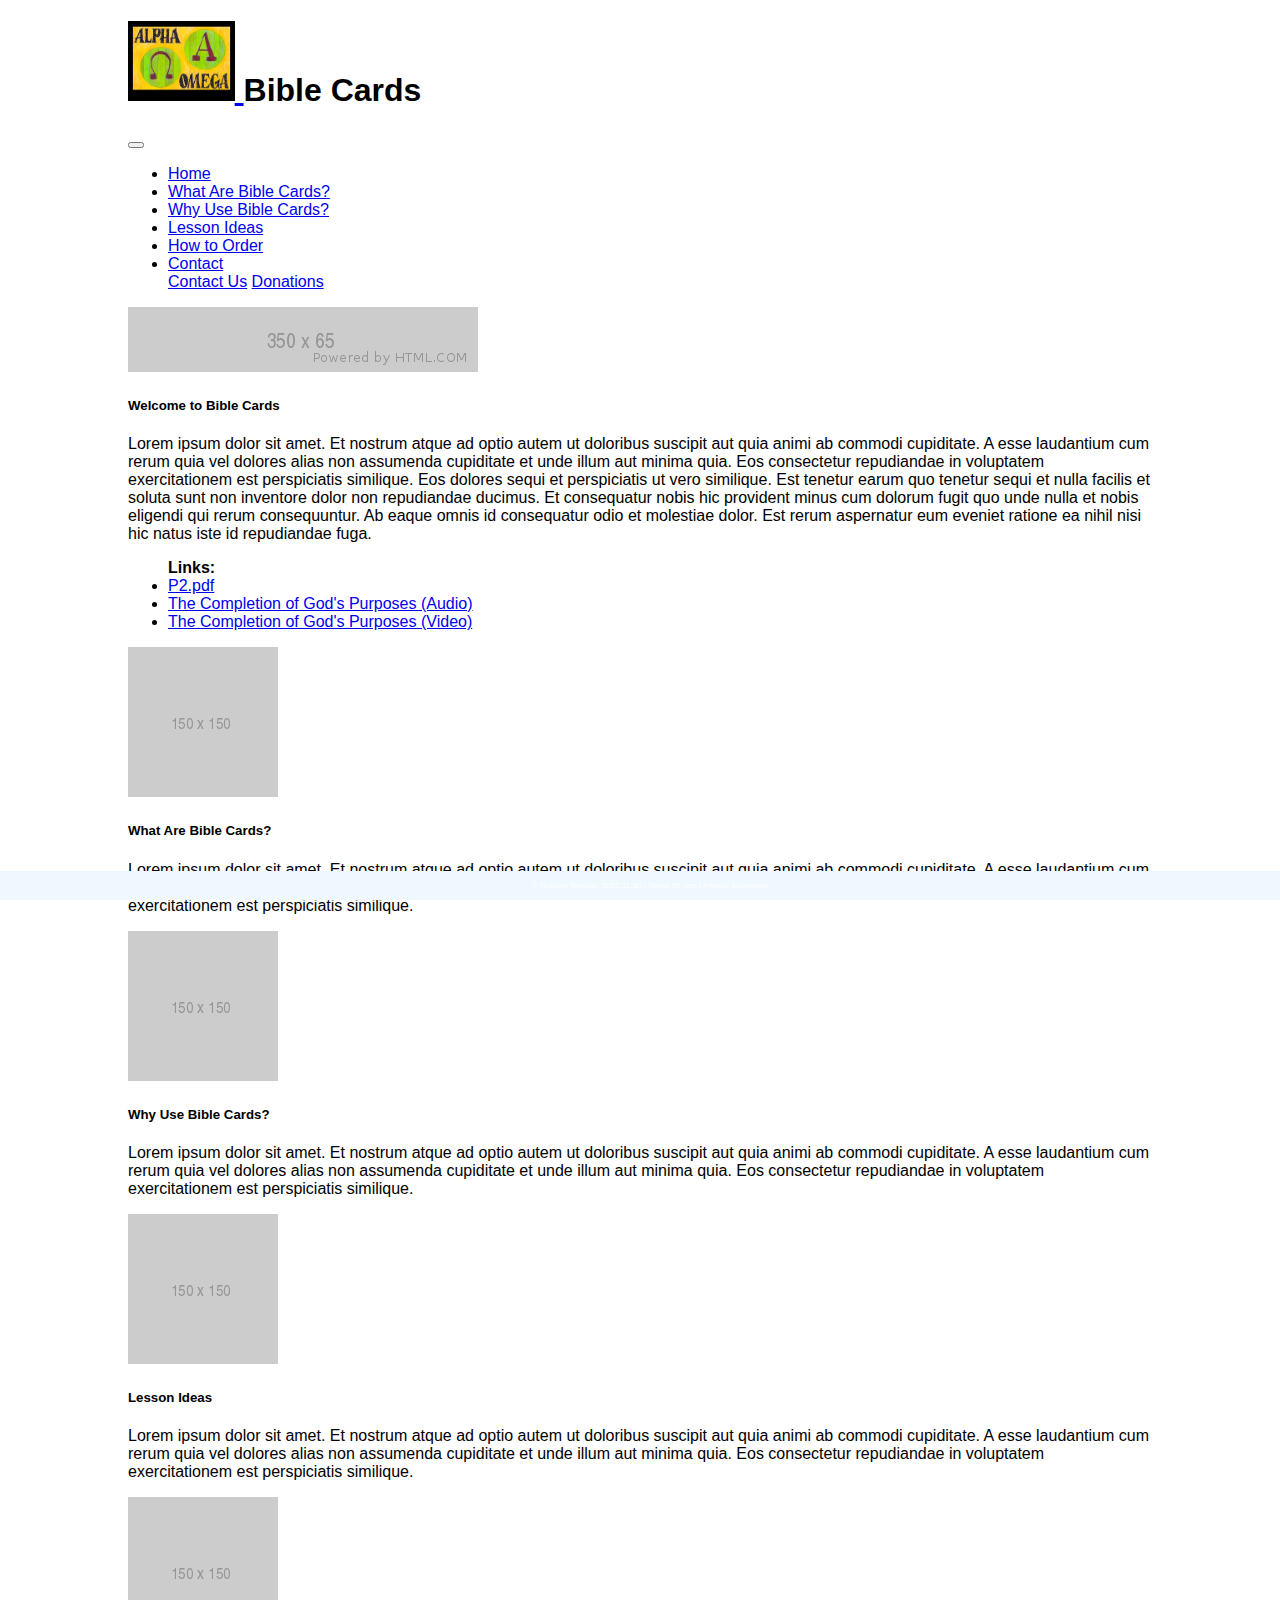
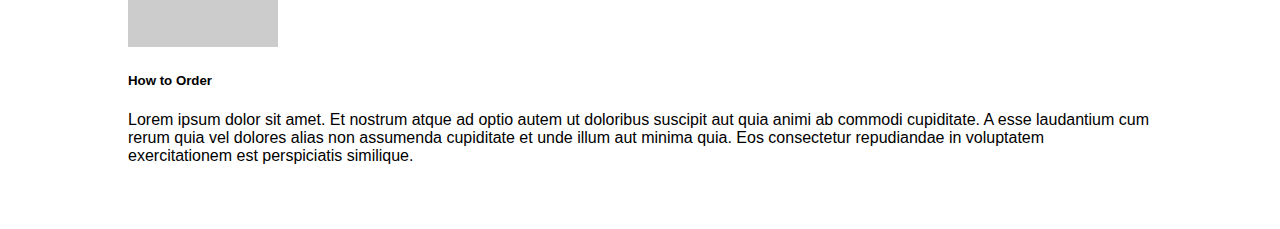
<file: index.html>
<!DOCTYPE html>
<html lang="en">
<!-- DEVELOPER: Rodney Newton, IS117-101 -- 93569, Fall 2021 -->
<head>
    <meta charset="UTF-8">
    <title>BibleCards - Home</title>
    <!-- CSS only -->
    <link href="https://cdn.jsdelivr.net/npm/bootstrap@5.0.2/dist/css/bootstrap.min.css"
          rel="stylesheet"
          integrity="sha384-EVSTQN3/azprG1Anm3QDgpJLIm9Nao0Yz1ztcQTwFspd3yD65VohhpuuCOmLASjC"
          crossorigin="anonymous">
    <link href="css/main.css" rel="stylesheet">

</head>
<body>
	<header>
<!--
		<h3>Celebrating our <em class="shadow">75<sup>th</sup></em> Year</h3>
-->
	</header>
<div class="container-fluid">
    <div class="row">
        <div class="row">
			<h1>
				<a href="index.html">
					<img src="images/01_FB_RG_Names_Jesus_1024.jpg" alt="Alpha and Omega" height="80">
				</a>
			Bible Cards
			<!-- <style="text-align:right">800.555.1212 -->
			</h1>
            <nav class="navbar navbar-expand-md
                    justify-content-start
                    bg-dark navbar-dark
                    col-12">

                <!-- Brand -->
                <!-- <a class="navbar-brand" href="index.html">Logo1</a> -->
                <!-- Responsive Button for the smaller menu -->
                <button class="navbar-toggler" type="button"
                        data-bs-toggle="collapse" data-bs-target="#collapsibleNavbar">
                    <span class="navbar-toggler-icon"></span>
                </button>
                <div class="collapse navbar-collapse" id="collapsibleNavbar">
                    <ul class="navbar-nav">
                        <!-- Links -->
                        <li class="nav-item">
                            <a class="nav-link" href="index.html">Home</a>
                        </li>
                        <li class="nav-item">
                            <a class="nav-link" href="whatarebiblecards.html">What Are Bible Cards?</a>
                        </li>
                        <li class="nav-item">
                            <a class="nav-link" href="whyusebiblecards.html">Why Use Bible Cards?</a>
                        </li>
                        <li class="nav-item">
                            <a class="nav-link" href="lessonideas.html">Lesson Ideas</a>
                        </li>
                        <li class="nav-item">
                            <a class="nav-link" href="howtoorder.html">How to Order</a>
                        </li>

                        <!-- Dropdown -->
                        <li class="nav-item dropdown">
                            <a class="nav-link dropdown-toggle" href="contact.html" id="navbardrop"
                               data-toggle="dropdown" role="button" data-bs-toggle="dropdown" aria-expanded="false">
                                Contact
                            </a>
                            <div class="dropdown-menu">
                                <a class="dropdown-item" href="contact.html">Contact Us</a>
                                <a class="dropdown-item" href="donations.html">Donations</a>
                            </div>
                        </li>
                    </ul>
                </div>
            </nav>
		<main>
<!-- 			<h2><b>Contact</b></h2>
			<p>Lorem ipsum dolor sit amet. Et nostrum atque ad optio autem ut doloribus suscipit aut quia animi ab commodi cupiditate. A esse laudantium cum rerum quia vel dolores alias non assumenda cupiditate et unde illum aut minima quia. Eos consectetur repudiandae in voluptatem exercitationem est perspiciatis similique.</p>
			<h3><b>Send Us a Prayer</b></h3>
 -->		</main>
        <div class="card">
			<img class="card-img-top" src="images/350x65.png" alt="Welcome">
			<div class="card-body">
				<h5 class="card-title"><b>Welcome to Bible Cards</b></h5>
				<p class="card-text">Lorem ipsum dolor sit amet. Et nostrum atque ad optio autem ut doloribus suscipit aut quia animi ab commodi cupiditate. A esse laudantium cum rerum quia vel dolores alias non assumenda cupiditate et unde illum aut minima quia. Eos consectetur repudiandae in voluptatem exercitationem est perspiciatis similique.

Eos dolores sequi et perspiciatis ut vero similique. Est tenetur earum quo tenetur sequi et nulla facilis et soluta sunt non inventore dolor non repudiandae ducimus.

Et consequatur nobis hic provident minus cum dolorum fugit quo unde nulla et nobis eligendi qui rerum consequuntur. Ab eaque omnis id consequatur odio et molestiae dolor. Est rerum aspernatur eum eveniet ratione ea nihil nisi hic natus iste id repudiandae fuga.</p>
				<ul>
				<b>Links:</b>
					<li><a href="P2.pdf">P2.pdf</a></li>
					<li><a href="the_completion_of_gods_purposes_audio_only.mp3">The Completion of God's Purposes (Audio)</a></li>
					<li><a href="https://www.ccmorrishills.org/messages?sapurl=LysyNGg2L2xiL21pLytmZnB0ZzRxP2F1dG9wbGF5PXRydWUmZW1iZWQ9dHJ1ZSZyZWNlbnRSb3V0ZT1hcHAud2ViLWFwcC5saWJyYXJ5Lmxpc3QmcmVjZW50Um91dGVTbHVnPSUyQmpocXl5a2Y=" target="_blank">The Completion of God's Purposes (Video)</a></li>
				</ul>
			</div>
        </div>
     <div class="card-group">
        <div class="card">
			<img class="card-img-top" src="images/150.png" alt="What Are Bible Cards">
			<div class="card-body">
				<h5 class="card-title"><b>What Are Bible Cards?</b></h5>
				<p class="card-text">Lorem ipsum dolor sit amet. Et nostrum atque ad optio autem ut doloribus suscipit aut quia animi ab commodi cupiditate. A esse laudantium cum rerum quia vel dolores alias non assumenda cupiditate et unde illum aut minima quia. Eos consectetur repudiandae in voluptatem exercitationem est perspiciatis similique.</p>
			</div>
        </div>
        <div class="card">
			<img class="card-img-top" src="images/150.png" alt="Why Use Bible Cards">
			<div class="card-body">
				<h5 class="card-title"><b>Why Use Bible Cards?</b></h5>
				<p class="card-text">Lorem ipsum dolor sit amet. Et nostrum atque ad optio autem ut doloribus suscipit aut quia animi ab commodi cupiditate. A esse laudantium cum rerum quia vel dolores alias non assumenda cupiditate et unde illum aut minima quia. Eos consectetur repudiandae in voluptatem exercitationem est perspiciatis similique.</p>
			</div>
        </div>
        <div class="card">
			<img class="card-img-top" src="images/150.png" alt="Lesson Ideas">
			<div class="card-body">
				<h5 class="card-title"><b>Lesson Ideas</b></h5>
				<p class="card-text">Lorem ipsum dolor sit amet. Et nostrum atque ad optio autem ut doloribus suscipit aut quia animi ab commodi cupiditate. A esse laudantium cum rerum quia vel dolores alias non assumenda cupiditate et unde illum aut minima quia. Eos consectetur repudiandae in voluptatem exercitationem est perspiciatis similique.</p>
			</div>
        </div>
        <div class="card">
			<img class="card-img-top" src="images/150.png" alt="How to Order">
			<div class="card-body">
				<h5 class="card-title"><b>How to Order</b></h5>
				<p class="card-text">Lorem ipsum dolor sit amet. Et nostrum atque ad optio autem ut doloribus suscipit aut quia animi ab commodi cupiditate. A esse laudantium cum rerum quia vel dolores alias non assumenda cupiditate et unde illum aut minima quia. Eos consectetur repudiandae in voluptatem exercitationem est perspiciatis similique.</p>
			</div>
        </div>
	</div>
 <footer class="footer page-footer font-small">
     <div class="container">
        <div class="row">
            <span class="text-muted">&copy; Rodney Newton, 2021.11.30 |  Terms Of Use  |  Privacy Statement</span>
        </div>
     </div>
  </footer>
</div>


    <!-- Javascript Bundle with Popper -->
<script src="https://cdn.jsdelivr.net/npm/bootstrap@5.0.2/dist/js/bootstrap.bundle.min.js"
        integrity="sha384-MrcW6ZMFYlzcLA8Nl+NtUVF0sA7MsXsP1UyJoMp4YLEuNSfAP+JcXn/tWtIaxVXM"
        crossorigin="anonymous">
</script>

</body>
</html>
</file>
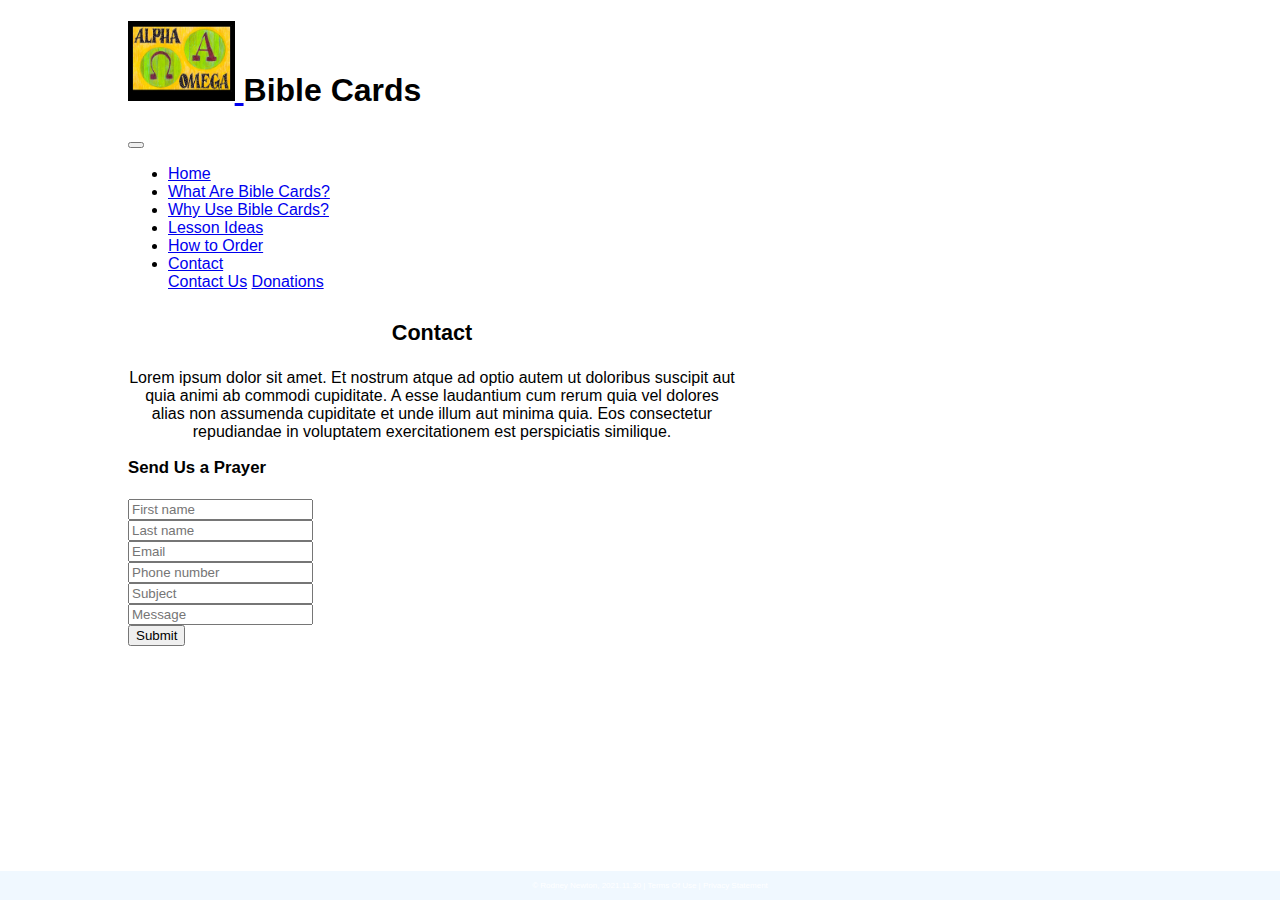
<file: contact.html>
<!DOCTYPE html>
<html lang="en">
<!-- DEVELOPER: Rodney Newton, IS117-101 -- 93569, Fall 2021 -->
<head>
    <meta charset="UTF-8">
    <title>BibleCards - Contact</title>
    <!-- CSS only -->
    <link href="https://cdn.jsdelivr.net/npm/bootstrap@5.0.2/dist/css/bootstrap.min.css"
          rel="stylesheet"
          integrity="sha384-EVSTQN3/azprG1Anm3QDgpJLIm9Nao0Yz1ztcQTwFspd3yD65VohhpuuCOmLASjC"
          crossorigin="anonymous">
    <link href="css/main.css" rel="stylesheet">

</head>
<body>
	<header>
<!--
		<h3>Celebrating our <em class="shadow">75<sup>th</sup></em> Year</h3>
-->
	</header>
<div class="container-fluid">
    <div class="row">
        <div class="row">
			<h1>
				<a href="index.html">
					<img src="images/01_FB_RG_Names_Jesus_1024.jpg" alt="Alpha and Omega" height="80">
				</a>
			Bible Cards
			</h1>
            <nav class="navbar navbar-expand-md
                    justify-content-start
                    bg-dark navbar-dark
                    col-12">

                <!-- Brand -->
                <!-- <a class="navbar-brand" href="index.html">Logo1</a> -->
                <!-- Responsive Button for the smaller menu -->
                <button class="navbar-toggler" type="button"
                        data-bs-toggle="collapse" data-bs-target="#collapsibleNavbar">
                    <span class="navbar-toggler-icon"></span>
                </button>
                <div class="collapse navbar-collapse" id="collapsibleNavbar">
                    <ul class="navbar-nav">
                        <!-- Links -->
                        <li class="nav-item">
                            <a class="nav-link" href="index.html">Home</a>
                        </li>
                        <li class="nav-item">
                            <a class="nav-link" href="whatarebiblecards.html">What Are Bible Cards?</a>
                        </li>
                        <li class="nav-item">
                            <a class="nav-link" href="whyusebiblecards.html">Why Use Bible Cards?</a>
                        </li>
                        <li class="nav-item">
                            <a class="nav-link" href="lessonideas.html">Lesson Ideas</a>
                        </li>
                        <li class="nav-item">
                            <a class="nav-link" href="howtoorder.html">How to Order</a>
                        </li>

                        <!-- Dropdown -->
                        <li class="nav-item dropdown">
                            <a class="nav-link dropdown-toggle" href="contact.html" id="navbardrop"
                               data-toggle="dropdown" role="button" data-bs-toggle="dropdown" aria-expanded="false">
                                Contact
                            </a>
                            <div class="dropdown-menu">
                                <a class="dropdown-item" href="contact.html">Contact Us</a>
                                <a class="dropdown-item" href="donations.html">Donations</a>
                            </div>
                        </li>
                    </ul>
                </div>
            </nav>
		<main>
			<h2><b>Contact</b></h2>
			<p>Lorem ipsum dolor sit amet. Et nostrum atque ad optio autem ut doloribus suscipit aut quia animi ab commodi cupiditate. A esse laudantium cum rerum quia vel dolores alias non assumenda cupiditate et unde illum aut minima quia. Eos consectetur repudiandae in voluptatem exercitationem est perspiciatis similique.</p>
			<h3><b>Send Us a Prayer</b></h3>
		</main>
        <div class="container">
          <div class="row">
            <form action="">
                <div class="form-group">
<!--                     <label for="firstname">First Name:</label>
 -->                    <input type="text" class="form-control" id="firstname"
                           placeholder="First name" name="firstname">
						   </br>
                </div>
                <div class="form-group">
<!--                     <label for="lastname">Last Name:</label>
 -->                    <input type="text" class="form-control" id="lastname"
                           placeholder="Last name" name="lastname">
						   </br>
                </div>
                <div class="form-group">
<!--                     <label for="email">Email:</label>
 -->                    <input type="email" class="form-control" id="email"
                           placeholder="Email" name="email">
						   </br>
                </div>
                <div class="form-group">
<!--                     <label for="phone">Phone Number:</label>
 -->                    <input type="phone" class="form-control" id="phone"
                           placeholder="Phone number" name="phone">
						   </br>
                </div>
                <div class="form-group">
<!--                     <label for="subject">Subject:</label>
 -->                    <input type="subject" class="form-control" id="subject"
                           placeholder="Subject" name="subject">
						   </br>
                </div>
                <div class="form-group">
<!--                     <label for="message">Message:</label>
 -->                    <input type="message" class="form-control" id="message"
                           placeholder="Message" name="message">
						   </br>
                </div>
<!--                 <div class="form-group form-check">
                    <label class="form-check-label">
                        <input class="form-check-input"
                               type="checkbox" name="subscribe">Subscribe
                    </label>
                </div>
 -->                <button type="submit" class="btn btn-primary">Submit</button>
            </form>
        </row>
</div>
        </div>
 <footer class="footer page-footer font-small ">
     <div class="container">
        <div class="row">
            <span class="text-muted">&copy; Rodney Newton, 2021.11.30 |  Terms Of Use  |  Privacy Statement</span>
        </div>
     </div>
  </footer>
</div>


    <!-- Javascript Bundle with Popper -->
<script src="https://cdn.jsdelivr.net/npm/bootstrap@5.0.2/dist/js/bootstrap.bundle.min.js"
        integrity="sha384-MrcW6ZMFYlzcLA8Nl+NtUVF0sA7MsXsP1UyJoMp4YLEuNSfAP+JcXn/tWtIaxVXM"
        crossorigin="anonymous">
</script>

</body>
</html>
</file>
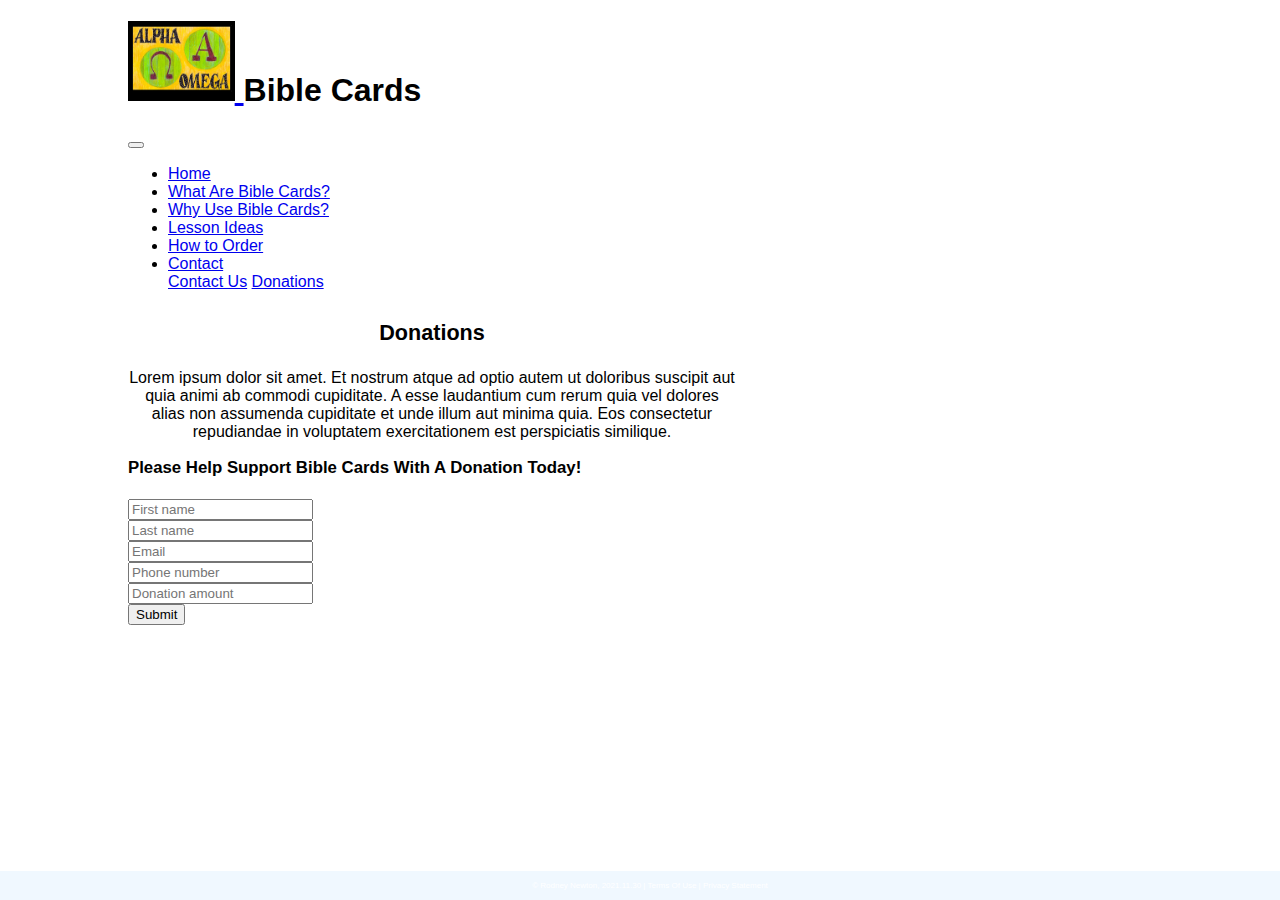
<file: donations.html>
<!DOCTYPE html>
<html lang="en">
<!-- DEVELOPER: Rodney Newton, IS117-101 -- 93569, Fall 2021 -->
<head>
    <meta charset="UTF-8">
    <title>BibleCards - Donations</title>
    <!-- CSS only -->
    <link href="https://cdn.jsdelivr.net/npm/bootstrap@5.0.2/dist/css/bootstrap.min.css"
          rel="stylesheet"
          integrity="sha384-EVSTQN3/azprG1Anm3QDgpJLIm9Nao0Yz1ztcQTwFspd3yD65VohhpuuCOmLASjC"
          crossorigin="anonymous">
    <link href="css/main.css" rel="stylesheet">

</head>
<body>
	<header>
<!--
		<h3>Celebrating our <em class="shadow">75<sup>th</sup></em> Year</h3>
-->
	</header>
<div class="container-fluid">
    <div class="row">
        <div class="row">
			<h1>
				<a href="index.html">
					<img src="images/01_FB_RG_Names_Jesus_1024.jpg" alt="Alpha and Omega" height="80">
				</a>
			Bible Cards
			</h1>
            <nav class="navbar navbar-expand-md
                    justify-content-start
                    bg-dark navbar-dark
                    col-12">

                <!-- Brand -->
                <!-- <a class="navbar-brand" href="index.html">Logo1</a> -->
                <!-- Responsive Button for the smaller menu -->
                <button class="navbar-toggler" type="button"
                        data-bs-toggle="collapse" data-bs-target="#collapsibleNavbar">
                    <span class="navbar-toggler-icon"></span>
                </button>
                <div class="collapse navbar-collapse" id="collapsibleNavbar">
                    <ul class="navbar-nav">
                        <!-- Links -->
                        <li class="nav-item">
                            <a class="nav-link" href="index.html">Home</a>
                        </li>
                        <li class="nav-item">
                            <a class="nav-link" href="whatarebiblecards.html">What Are Bible Cards?</a>
                        </li>
                        <li class="nav-item">
                            <a class="nav-link" href="whyusebiblecards.html">Why Use Bible Cards?</a>
                        </li>
                        <li class="nav-item">
                            <a class="nav-link" href="lessonideas.html">Lesson Ideas</a>
                        </li>
                        <li class="nav-item">
                            <a class="nav-link" href="howtoorder.html">How to Order</a>
                        </li>

                        <!-- Dropdown -->
                        <li class="nav-item dropdown">
                            <a class="nav-link dropdown-toggle" href="contact.html" id="navbardrop"
                               data-toggle="dropdown" role="button" data-bs-toggle="dropdown" aria-expanded="false">
                                Contact
                            </a>
                            <div class="dropdown-menu">
                                <a class="dropdown-item" href="contact.html">Contact Us</a>
                                <a class="dropdown-item" href="donations.html">Donations</a>
                            </div>
                        </li>
                    </ul>
                </div>
            </nav>
		<main>
			<h2><b>Donations</b></h2>
			<p>Lorem ipsum dolor sit amet. Et nostrum atque ad optio autem ut doloribus suscipit aut quia animi ab commodi cupiditate. A esse laudantium cum rerum quia vel dolores alias non assumenda cupiditate et unde illum aut minima quia. Eos consectetur repudiandae in voluptatem exercitationem est perspiciatis similique.</p>
			<h3><b>Please Help Support Bible Cards With A Donation Today!</b></h3>
		</main>
        <div class="container">
          <div class="row">
            <form action="">
                <div class="form-group">
<!--                     <label for="firstname">First Name:</label>
 -->                    <input type="text" class="form-control" id="firstname"
                           placeholder="First name" name="firstname">
						   </br>
                </div>
                <div class="form-group">
<!--                     <label for="lastname">Last Name:</label>
 -->                    <input type="text" class="form-control" id="lastname"
                           placeholder="Last name" name="lastname">
						   </br>
                </div>
                <div class="form-group">
<!--                     <label for="email">Email:</label>
 -->                    <input type="email" class="form-control" id="email"
                           placeholder="Email" name="email">
						   </br>
                </div>
                <div class="form-group">
<!--                     <label for="phone">Phone Number:</label>
 -->                    <input type="phone" class="form-control" id="phone"
                           placeholder="Phone number" name="phone">
						   </br>
                </div>
                <div class="form-group">
                    <input type="text" class="form-control" id="donationamount"
                           placeholder="Donation amount" name="donationamount">
						   </br>
                </div>
                <button type="submit" class="btn btn-primary">Submit</button>
            </form>
        </row>
</div>
        </div>
 <footer class="footer page-footer font-small ">
     <div class="container">
        <div class="row">
            <span class="text-muted">&copy; Rodney Newton, 2021.11.30 |  Terms Of Use  |  Privacy Statement</span>
        </div>
     </div>
  </footer>
</div>


    <!-- Javascript Bundle with Popper -->
<script src="https://cdn.jsdelivr.net/npm/bootstrap@5.0.2/dist/js/bootstrap.bundle.min.js"
        integrity="sha384-MrcW6ZMFYlzcLA8Nl+NtUVF0sA7MsXsP1UyJoMp4YLEuNSfAP+JcXn/tWtIaxVXM"
        crossorigin="anonymous">
</script>

</body>
</html>
</file>
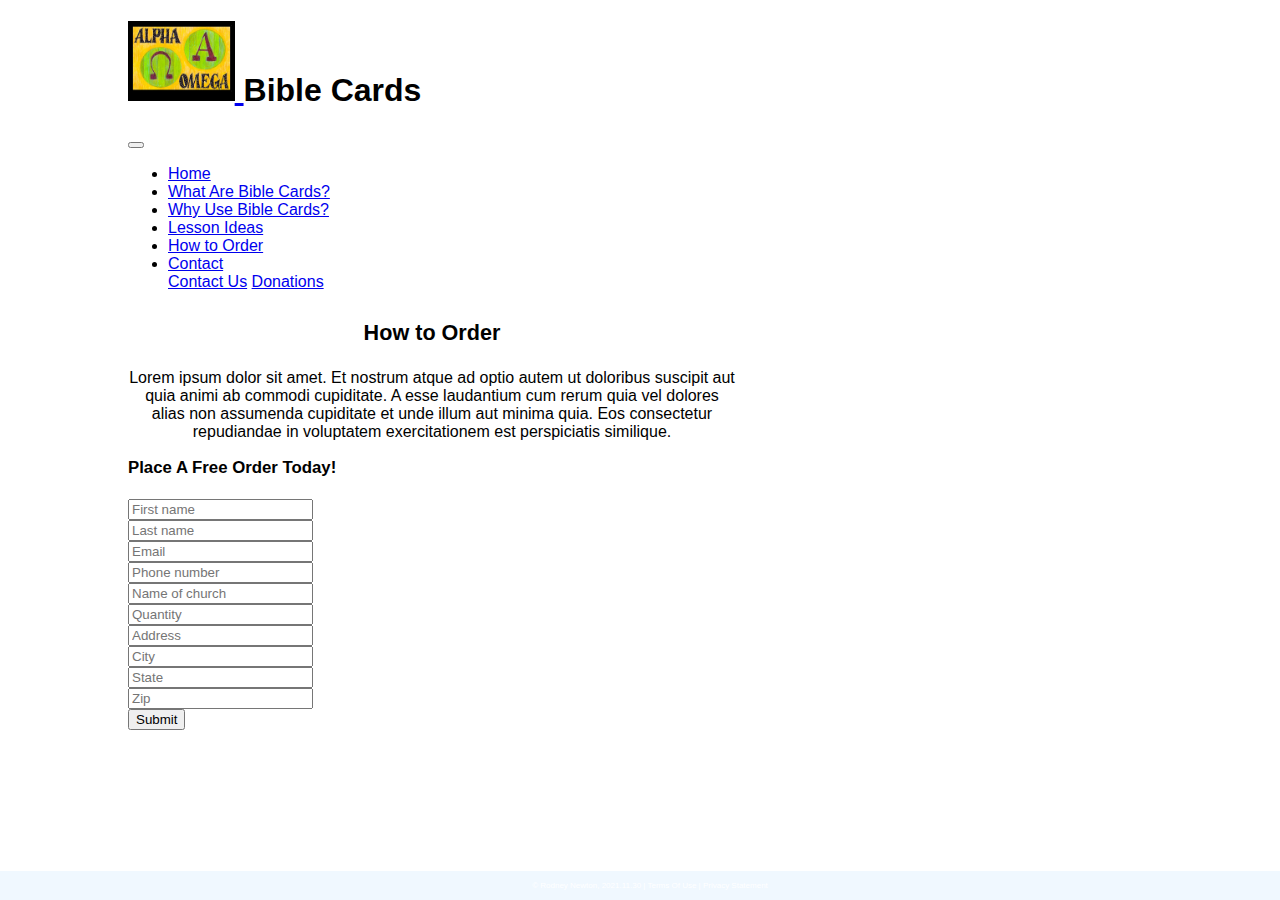
<file: howtoorder.html>
<!DOCTYPE html>
<html lang="en">
<!-- DEVELOPER: Rodney Newton, IS117-101 -- 93569, Fall 2021 -->
<head>
    <meta charset="UTF-8">
    <title>BibleCards - How to Order</title>
    <!-- CSS only -->
    <link href="https://cdn.jsdelivr.net/npm/bootstrap@5.0.2/dist/css/bootstrap.min.css"
          rel="stylesheet"
          integrity="sha384-EVSTQN3/azprG1Anm3QDgpJLIm9Nao0Yz1ztcQTwFspd3yD65VohhpuuCOmLASjC"
          crossorigin="anonymous">
    <link href="css/main.css" rel="stylesheet">

</head>
<body>
	<header>
<!--
		<h3>Celebrating our <em class="shadow">75<sup>th</sup></em> Year</h3>
-->
	</header>
<div class="container-fluid">
    <div class="row">
        <div class="row">
			<h1>
				<a href="index.html">
					<img src="images/01_FB_RG_Names_Jesus_1024.jpg" alt="Alpha and Omega" height="80">
				</a>
			Bible Cards
			</h1>
            <nav class="navbar navbar-expand-md
                    justify-content-start
                    bg-dark navbar-dark
                    col-12">

                <!-- Brand -->
                <!-- <a class="navbar-brand" href="index.html">Logo1</a> -->
                <!-- Responsive Button for the smaller menu -->
                <button class="navbar-toggler" type="button"
                        data-bs-toggle="collapse" data-bs-target="#collapsibleNavbar">
                    <span class="navbar-toggler-icon"></span>
                </button>
                <div class="collapse navbar-collapse" id="collapsibleNavbar">
                    <ul class="navbar-nav">
                        <!-- Links -->
                        <li class="nav-item">
                            <a class="nav-link" href="index.html">Home</a>
                        </li>
                        <li class="nav-item">
                            <a class="nav-link" href="whatarebiblecards.html">What Are Bible Cards?</a>
                        </li>
                        <li class="nav-item">
                            <a class="nav-link" href="whyusebiblecards.html">Why Use Bible Cards?</a>
                        </li>
                        <li class="nav-item">
                            <a class="nav-link" href="lessonideas.html">Lesson Ideas</a>
                        </li>
                        <li class="nav-item">
                            <a class="nav-link" href="howtoorder.html">How to Order</a>
                        </li>

                        <!-- Dropdown -->
                        <li class="nav-item dropdown">
                            <a class="nav-link dropdown-toggle" href="contact.html" id="navbardrop"
                               data-toggle="dropdown" role="button" data-bs-toggle="dropdown" aria-expanded="false">
                                Contact
                            </a>
                            <div class="dropdown-menu">
                                <a class="dropdown-item" href="contact.html">Contact Us</a>
                                <a class="dropdown-item" href="donations.html">Donations</a>
                            </div>
                        </li>
                    </ul>
                </div>
            </nav>
		<main>
			<h2><b>How to Order</b></h2>
			<p>Lorem ipsum dolor sit amet. Et nostrum atque ad optio autem ut doloribus suscipit aut quia animi ab commodi cupiditate. A esse laudantium cum rerum quia vel dolores alias non assumenda cupiditate et unde illum aut minima quia. Eos consectetur repudiandae in voluptatem exercitationem est perspiciatis similique.</p>
			<h3><b>Place A Free Order Today!</b></h3>
		</main>
        <div class="container">
          <div class="row">
            <form action="">
                <div class="form-group">
<!--                     <label for="firstname">First Name:</label>
 -->                    <input type="text" class="form-control" id="firstname"
                           placeholder="First name" name="firstname">
						   </br>
                </div>
                <div class="form-group">
<!--                     <label for="lastname">Last Name:</label>
 -->                    <input type="text" class="form-control" id="lastname"
                           placeholder="Last name" name="lastname">
						   </br>
                </div>
                <div class="form-group">
<!--                     <label for="email">Email:</label>
 -->                    <input type="email" class="form-control" id="email"
                           placeholder="Email" name="email">
						   </br>
                </div>
                <div class="form-group">
<!--                     <label for="phone">Phone Number:</label>
 -->                    <input type="phone" class="form-control" id="phone"
                           placeholder="Phone number" name="phone">
						   </br>
                </div>
                <div class="form-group">
                    <input type="text" class="form-control" id="nameofchurch"
                           placeholder="Name of church" name="nameofchurch">
						   </br>
                </div>
                <div class="form-group">
                    <input type="text" class="form-control" id="quantity"
                           placeholder="Quantity" name="quantity">
						   </br>
                </div>
                <div class="form-group">
                    <input type="text" class="form-control" id="address"
                           placeholder="Address" name="address">
						   </br>
                </div>
                <div class="form-group">
                    <input type="text" class="form-control" id="city"
                           placeholder="City" name="city">
						   </br>
                </div>
                <div class="form-group">
                    <input type="text" class="form-control" id="state"
                           placeholder="State" name="state">
						   </br>
                </div>
                <div class="form-group">
                    <input type="text" class="form-control" id="zip"
                           placeholder="Zip" name="zip">
						   </br>
                </div>
                <button type="submit" class="btn btn-primary">Submit</button>
            </form>
        </row>
</div>
        </div>
</body>
 <footer class="footer page-footer font-small ">
     <div class="container">
        <div class="row">
            <span class="text-muted">&copy; Rodney Newton, 2021.11.30 |  Terms Of Use  |  Privacy Statement</span>
        </div>
     </div>
  </footer>
</div>


    <!-- Javascript Bundle with Popper -->
<script src="https://cdn.jsdelivr.net/npm/bootstrap@5.0.2/dist/js/bootstrap.bundle.min.js"
        integrity="sha384-MrcW6ZMFYlzcLA8Nl+NtUVF0sA7MsXsP1UyJoMp4YLEuNSfAP+JcXn/tWtIaxVXM"
        crossorigin="anonymous">
</script>

</html>
</file>
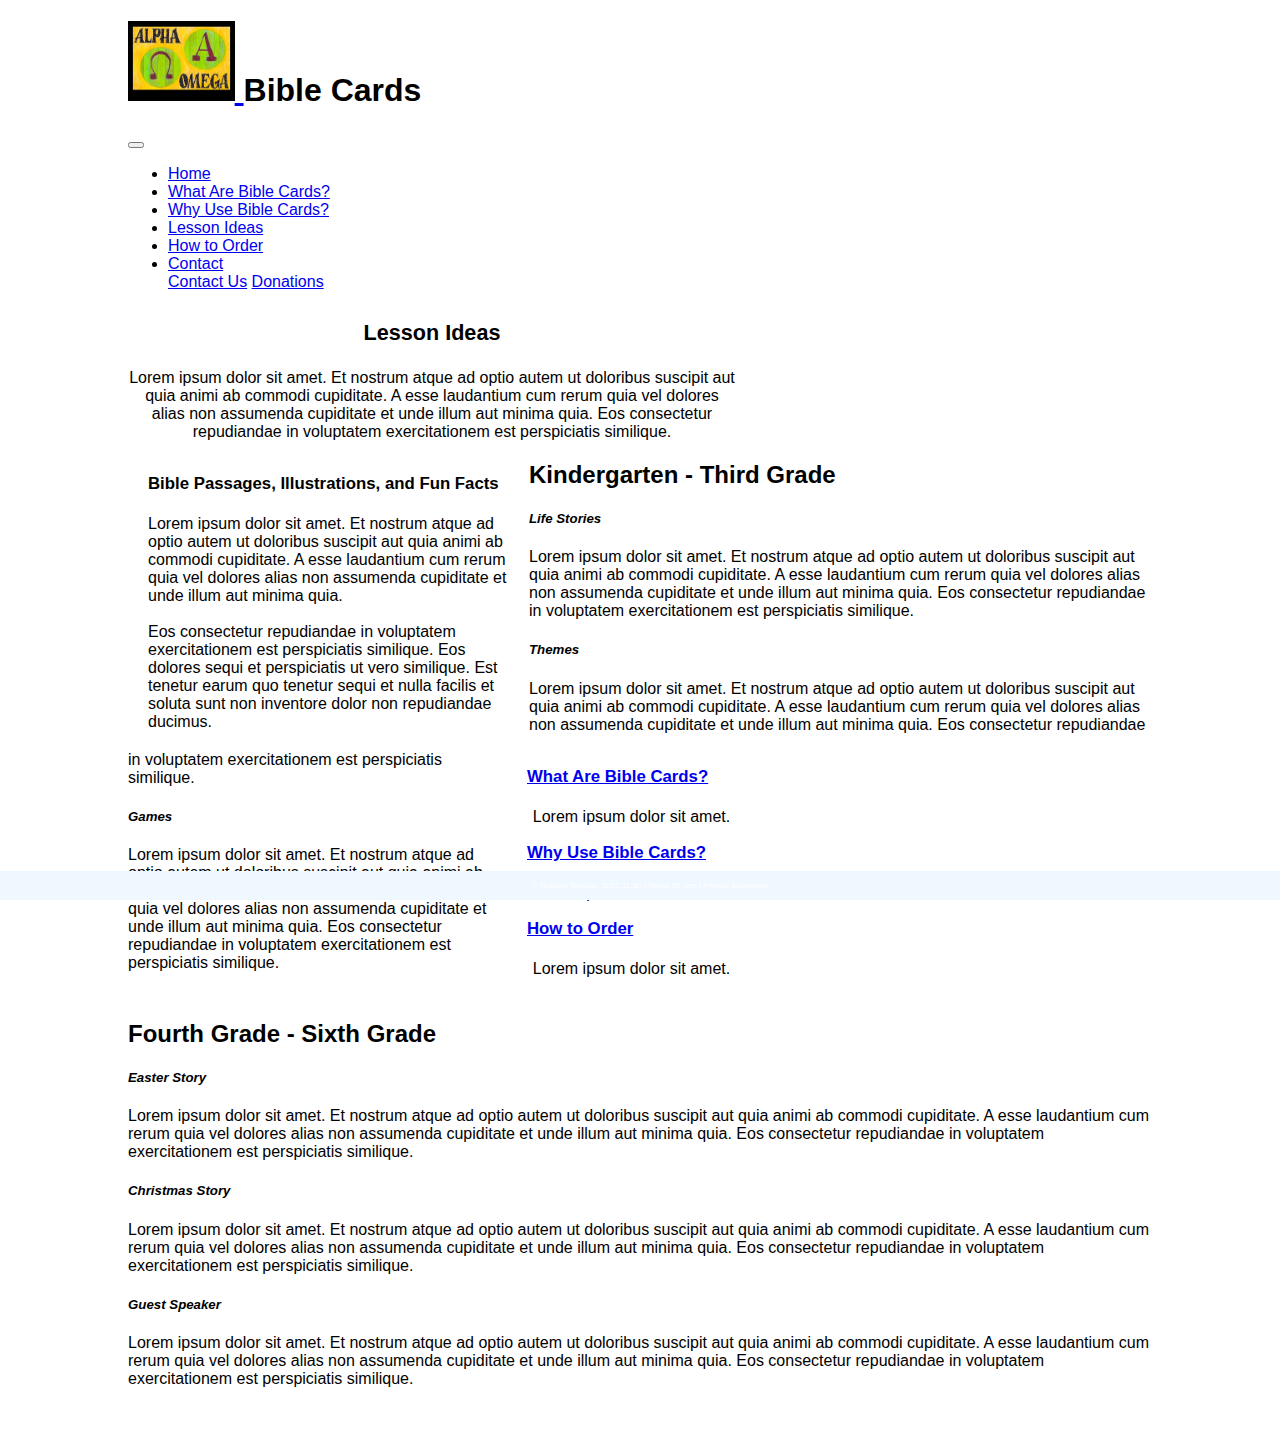
<file: lessonideas.html>
<!DOCTYPE html>
<html lang="en">
<!-- DEVELOPER: Rodney Newton, IS117-101 -- 93569, Fall 2021 -->
<head>
    <meta charset="UTF-8">
    <title>BibleCards - Lesson Ideas</title>
    <!-- CSS only -->
    <link href="https://cdn.jsdelivr.net/npm/bootstrap@5.0.2/dist/css/bootstrap.min.css"
          rel="stylesheet"
          integrity="sha384-EVSTQN3/azprG1Anm3QDgpJLIm9Nao0Yz1ztcQTwFspd3yD65VohhpuuCOmLASjC"
          crossorigin="anonymous">
    <link href="css/main.css" rel="stylesheet">

</head>
<body>
	<header>
<!--
		<h3>Celebrating our <em class="shadow">75<sup>th</sup></em> Year</h3>
-->
	</header>
<div class="container-fluid">
    <div class="row">
        <div class="row">
			<h1>
				<a href="index.html">
					<img src="images/01_FB_RG_Names_Jesus_1024.jpg" alt="Alpha and Omega" height="80">
				</a>
			Bible Cards
			<!-- <style="text-align:right">800.555.1212 -->
			</h1>
            <nav class="navbar navbar-expand-md
                    justify-content-start
                    bg-dark navbar-dark
                    col-12">

                <!-- Brand -->
                <!-- <a class="navbar-brand" href="index.html">Logo1</a> -->
                <!-- Responsive Button for the smaller menu -->
                <button class="navbar-toggler" type="button"
                        data-bs-toggle="collapse" data-bs-target="#collapsibleNavbar">
                    <span class="navbar-toggler-icon"></span>
                </button>
                <div class="collapse navbar-collapse" id="collapsibleNavbar">
                    <ul class="navbar-nav">
                        <!-- Links -->
                        <li class="nav-item">
                            <a class="nav-link" href="index.html">Home</a>
                        </li>
                        <li class="nav-item">
                            <a class="nav-link" href="whatarebiblecards.html">What Are Bible Cards?</a>
                        </li>
                        <li class="nav-item">
                            <a class="nav-link" href="whyusebiblecards.html">Why Use Bible Cards?</a>
                        </li>
                        <li class="nav-item">
                            <a class="nav-link" href="lessonideas.html">Lesson Ideas</a>
                        </li>
                        <li class="nav-item">
                            <a class="nav-link" href="howtoorder.html">How to Order</a>
                        </li>

                        <!-- Dropdown -->
                        <li class="nav-item dropdown">
                            <a class="nav-link dropdown-toggle" href="contact.html" id="navbardrop"
                               data-toggle="dropdown" role="button" data-bs-toggle="dropdown" aria-expanded="false">
                                Contact
                            </a>
                            <div class="dropdown-menu">
                                <a class="dropdown-item" href="contact.html">Contact Us</a>
                                <a class="dropdown-item" href="donations.html">Donations</a>
                            </div>
                        </li>
                    </ul>
                </div>
            </nav>
		<main>
				<h2><b>Lesson Ideas</b></h2>
				<p>Lorem ipsum dolor sit amet. Et nostrum atque ad optio autem ut doloribus suscipit aut quia animi ab commodi cupiditate. A esse laudantium cum rerum quia vel dolores alias non assumenda cupiditate et unde illum aut minima quia. Eos consectetur repudiandae in voluptatem exercitationem est perspiciatis similique.</p>
			<section>
				<h3><b>Bible Passages, Illustrations, and Fun Facts</b></h3>
				Lorem ipsum dolor sit amet. Et nostrum atque ad optio autem ut doloribus suscipit aut quia animi ab commodi cupiditate. A esse laudantium cum rerum quia vel dolores alias non assumenda cupiditate et unde illum aut minima quia.
				</br>
				</br>
				Eos consectetur repudiandae in voluptatem exercitationem est perspiciatis similique. Eos dolores sequi et perspiciatis ut vero similique. Est tenetur earum quo tenetur sequi et nulla facilis et soluta sunt non inventore dolor non repudiandae ducimus.
<!--
 				</br>
				</br>
				Et consequatur nobis hic provident minus cum dolorum fugit quo unde nulla et nobis eligendi qui rerum consequuntur. Ab eaque omnis id consequatur odio et molestiae dolor. Est rerum aspernatur eum eveniet ratione ea nihil nisi hic natus iste id repudiandae fuga.
 				</br>
-->
				</br>
			</section>
			<aside>
				<div class="card">
					<div class="card-body">
						<h3 class="card-title"><a href="whatarebiblecards.html"><b>What Are Bible Cards?</b></a></h3>
						<p class="card-text">Lorem ipsum dolor sit amet.</p>
					</div>
				</div>
				<div class="card">
					<div class="card-body">
						<h3 class="card-title"><a href="whyusebiblecards.html"><b>Why Use Bible Cards?</b></a></h3>
						<p class="card-text">Lorem ipsum dolor sit amet.</p>
					</div>
				</div>
				<div class="card">
					<div class="card-body">
						<h3 class="card-title"><a href="howtoorder.html"><b>How to Order</b></a></h3>
						<p class="card-text">Lorem ipsum dolor sit amet.</p>
					</div>
				</div>
			</aside>
		</main>
	<h2><b>Kindergarten - Third Grade</b></h2>
     <div class="card-group">
        <div class="card">
			<div class="card-body">
				<h5 class="card-title"><b><i>Life Stories</i></b></h5>
				<p class="card-text">Lorem ipsum dolor sit amet. Et nostrum atque ad optio autem ut doloribus suscipit aut quia animi ab commodi cupiditate. A esse laudantium cum rerum quia vel dolores alias non assumenda cupiditate et unde illum aut minima quia. Eos consectetur repudiandae in voluptatem exercitationem est perspiciatis similique.</p>
			</div>
        </div>
        <div class="card">
			<div class="card-body">
				<h5 class="card-title"><b><i>Themes</i></b></h5>
				<p class="card-text">Lorem ipsum dolor sit amet. Et nostrum atque ad optio autem ut doloribus suscipit aut quia animi ab commodi cupiditate. A esse laudantium cum rerum quia vel dolores alias non assumenda cupiditate et unde illum aut minima quia. Eos consectetur repudiandae in voluptatem exercitationem est perspiciatis similique.</p>
			</div>
        </div>
        <div class="card">
			<div class="card-body">
				<h5 class="card-title"><b><i>Games</i></b></h5>
				<p class="card-text">Lorem ipsum dolor sit amet. Et nostrum atque ad optio autem ut doloribus suscipit aut quia animi ab commodi cupiditate. A esse laudantium cum rerum quia vel dolores alias non assumenda cupiditate et unde illum aut minima quia. Eos consectetur repudiandae in voluptatem exercitationem est perspiciatis similique.</p>
			</div>
        </div>
	</div>
	<h2></br><b>Fourth Grade - Sixth Grade</b></h2>
     <div class="card-group">
        <div class="card">
			<div class="card-body">
				<h5 class="card-title"><b><i>Easter Story</i></b></h5>
				<p class="card-text">Lorem ipsum dolor sit amet. Et nostrum atque ad optio autem ut doloribus suscipit aut quia animi ab commodi cupiditate. A esse laudantium cum rerum quia vel dolores alias non assumenda cupiditate et unde illum aut minima quia. Eos consectetur repudiandae in voluptatem exercitationem est perspiciatis similique.</p>
			</div>
        </div>
        <div class="card">
			<div class="card-body">
				<h5 class="card-title"><b><i>Christmas Story</i></b></h5>
				<p class="card-text">Lorem ipsum dolor sit amet. Et nostrum atque ad optio autem ut doloribus suscipit aut quia animi ab commodi cupiditate. A esse laudantium cum rerum quia vel dolores alias non assumenda cupiditate et unde illum aut minima quia. Eos consectetur repudiandae in voluptatem exercitationem est perspiciatis similique.</p>
			</div>
        </div>
        <div class="card">
			<div class="card-body">
				<h5 class="card-title"><b><i>Guest Speaker</i></b></h5>
				<p class="card-text">Lorem ipsum dolor sit amet. Et nostrum atque ad optio autem ut doloribus suscipit aut quia animi ab commodi cupiditate. A esse laudantium cum rerum quia vel dolores alias non assumenda cupiditate et unde illum aut minima quia. Eos consectetur repudiandae in voluptatem exercitationem est perspiciatis similique.</p>
			</div>
        </div>
	</div>
 <footer class="footer page-footer font-small ">
     <div class="container">
        <div class="row">
            <span class="text-muted">&copy; Rodney Newton, 2021.11.30 |  Terms Of Use  |  Privacy Statement</span>
        </div>
     </div>
  </footer>
</div>


    <!-- Javascript Bundle with Popper -->
<script src="https://cdn.jsdelivr.net/npm/bootstrap@5.0.2/dist/js/bootstrap.bundle.min.js"
        integrity="sha384-MrcW6ZMFYlzcLA8Nl+NtUVF0sA7MsXsP1UyJoMp4YLEuNSfAP+JcXn/tWtIaxVXM"
        crossorigin="anonymous">
</script>

</body>
</html>
</file>
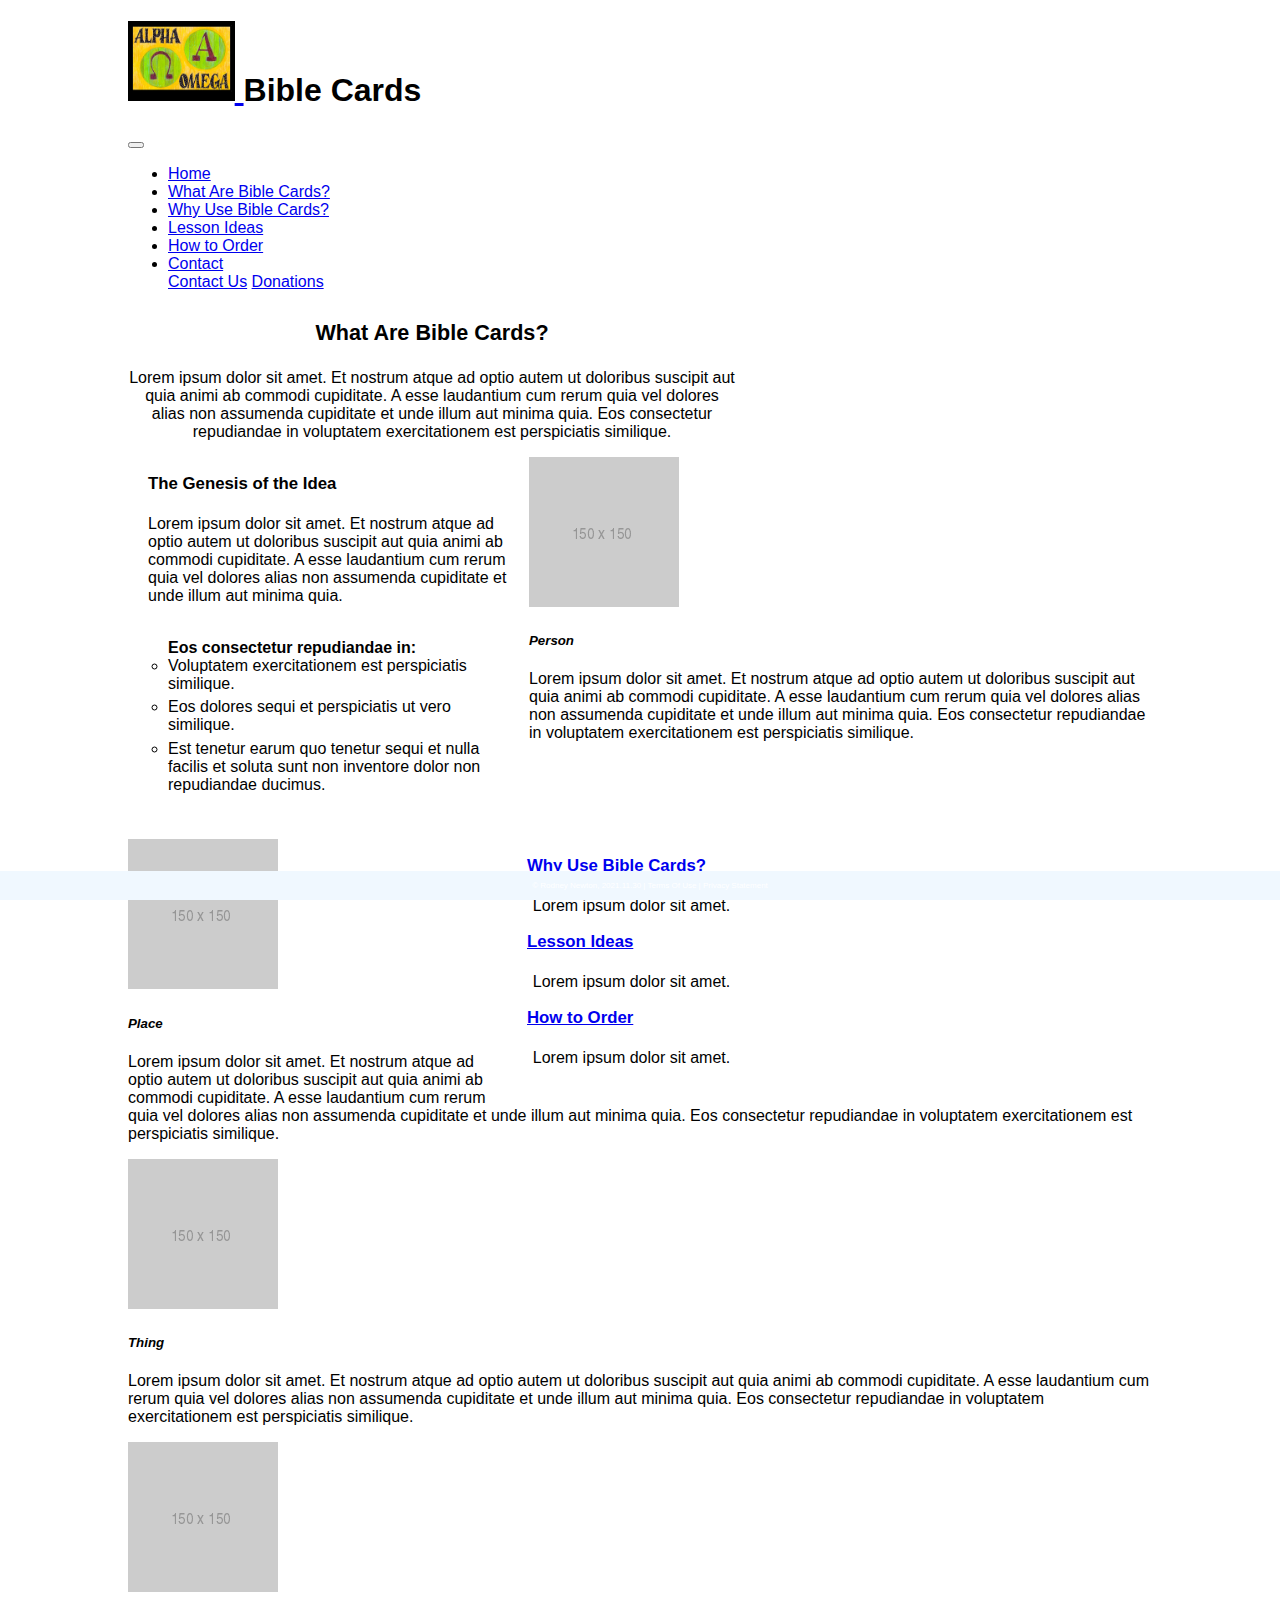
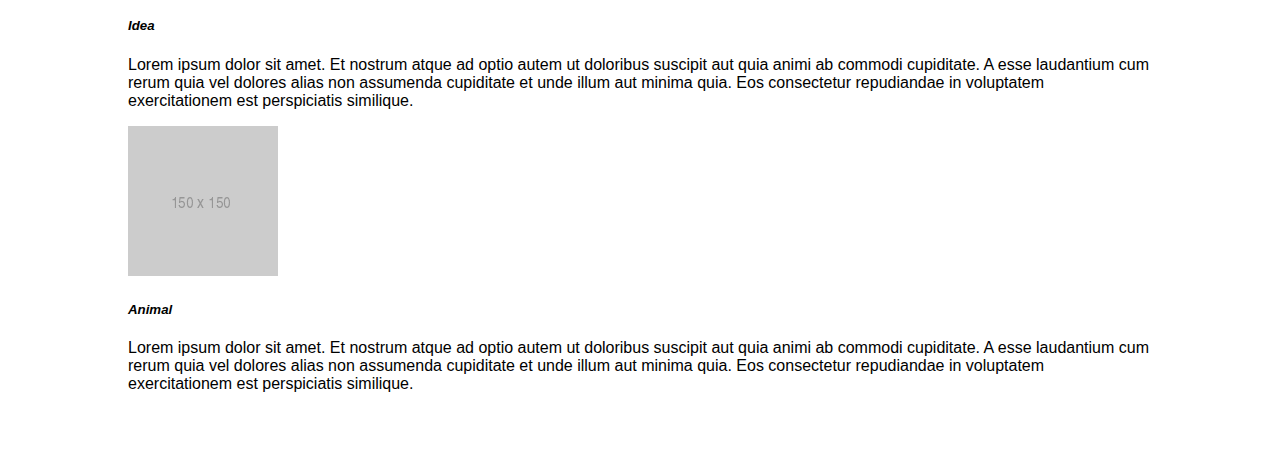
<file: whatarebiblecards.html>
<!DOCTYPE html>
<html lang="en">
<!-- DEVELOPER: Rodney Newton, IS117-101 -- 93569, Fall 2021 -->
<head>
    <meta charset="UTF-8">
    <title>BibleCards - What Are Bible Cards?</title>
    <!-- CSS only -->
    <link href="https://cdn.jsdelivr.net/npm/bootstrap@5.0.2/dist/css/bootstrap.min.css"
          rel="stylesheet"
          integrity="sha384-EVSTQN3/azprG1Anm3QDgpJLIm9Nao0Yz1ztcQTwFspd3yD65VohhpuuCOmLASjC"
          crossorigin="anonymous">
    <link href="css/main.css" rel="stylesheet">

</head>
<body>
	<header>
<!--
		<h3>Celebrating our <em class="shadow">75<sup>th</sup></em> Year</h3>
-->
	</header>
<div class="container-fluid">
    <div class="row">
        <div class="row">
			<h1>
				<a href="index.html">
					<img src="images/01_FB_RG_Names_Jesus_1024.jpg" alt="Alpha and Omega" height="80">
				</a>
			Bible Cards
			<!-- <style="text-align:right">800.555.1212 -->
			</h1>
            <nav class="navbar navbar-expand-md
                    justify-content-start
                    bg-dark navbar-dark
                    col-12">

                <!-- Brand -->
                <!-- <a class="navbar-brand" href="index.html">Logo1</a> -->
                <!-- Responsive Button for the smaller menu -->
                <button class="navbar-toggler" type="button"
                        data-bs-toggle="collapse" data-bs-target="#collapsibleNavbar">
                    <span class="navbar-toggler-icon"></span>
                </button>
                <div class="collapse navbar-collapse" id="collapsibleNavbar">
                    <ul class="navbar-nav">
                        <!-- Links -->
                        <li class="nav-item">
                            <a class="nav-link" href="index.html">Home</a>
                        </li>
                        <li class="nav-item">
                            <a class="nav-link" href="whatarebiblecards.html">What Are Bible Cards?</a>
                        </li>
                        <li class="nav-item">
                            <a class="nav-link" href="whyusebiblecards.html">Why Use Bible Cards?</a>
                        </li>
                        <li class="nav-item">
                            <a class="nav-link" href="lessonideas.html">Lesson Ideas</a>
                        </li>
                        <li class="nav-item">
                            <a class="nav-link" href="howtoorder.html">How to Order</a>
                        </li>

                        <!-- Dropdown -->
                        <li class="nav-item dropdown">
                            <a class="nav-link dropdown-toggle" href="contact.html" id="navbardrop"
                               data-toggle="dropdown" role="button" data-bs-toggle="dropdown" aria-expanded="false">
                                Contact
                            </a>
                            <div class="dropdown-menu">
                                <a class="dropdown-item" href="contact.html">Contact Us</a>
                                <a class="dropdown-item" href="donations.html">Donations</a>
                            </div>
                        </li>
                    </ul>
                </div>
            </nav>
		<main>
				<h2><b>What Are Bible Cards?</b></h2>
				<p>Lorem ipsum dolor sit amet. Et nostrum atque ad optio autem ut doloribus suscipit aut quia animi ab commodi cupiditate. A esse laudantium cum rerum quia vel dolores alias non assumenda cupiditate et unde illum aut minima quia. Eos consectetur repudiandae in voluptatem exercitationem est perspiciatis similique.</p>
			<section>
				<h3><b>The Genesis of the Idea</b></h3>
				Lorem ipsum dolor sit amet. Et nostrum atque ad optio autem ut doloribus suscipit aut quia animi ab commodi cupiditate. A esse laudantium cum rerum quia vel dolores alias non assumenda cupiditate et unde illum aut minima quia.
				</br>
				</br>
				<ul>
				<b>Eos consectetur repudiandae in:</b>
					<li>Voluptatem exercitationem est perspiciatis similique.</li>
					<li>Eos dolores sequi et perspiciatis ut vero similique.</li>
					<li>Est tenetur earum quo tenetur sequi et nulla facilis et soluta sunt non inventore dolor non repudiandae ducimus.</li>
				</ul>
<!--
 				</br>
				</br>
				Et consequatur nobis hic provident minus cum dolorum fugit quo unde nulla et nobis eligendi qui rerum consequuntur. Ab eaque omnis id consequatur odio et molestiae dolor. Est rerum aspernatur eum eveniet ratione ea nihil nisi hic natus iste id repudiandae fuga.
 				</br>
-->
			</section>
			<aside>
				<div class="card">
					<div class="card-body">
						<h3 class="card-title"><a href="whyusebiblecards.html"><b>Why Use Bible Cards?</b></a></h3>
						<p class="card-text">Lorem ipsum dolor sit amet.</p>
					</div>
				</div>
				<div class="card">
					<div class="card-body">
						<h3 class="card-title"><a href="lessonideas.html"><b>Lesson Ideas</b></a></h3>
						<p class="card-text">Lorem ipsum dolor sit amet.</p>
					</div>
				</div>
				<div class="card">
					<div class="card-body">
						<h3 class="card-title"><a href="howtoorder.html"><b>How to Order</b></a></h3>
						<p class="card-text">Lorem ipsum dolor sit amet.</p>
					</div>
				</div>
			</aside>
		</main>
     <div class="card-group">
        <div class="card">
			<img class="card-img-top" src="images/150.png" alt="Person">
			<div class="card-body">
				<h5 class="card-title"><b><i>Person</i></b></h5>
				<p class="card-text">Lorem ipsum dolor sit amet. Et nostrum atque ad optio autem ut doloribus suscipit aut quia animi ab commodi cupiditate. A esse laudantium cum rerum quia vel dolores alias non assumenda cupiditate et unde illum aut minima quia. Eos consectetur repudiandae in voluptatem exercitationem est perspiciatis similique.</p>
			</div>
        </div>
        <div class="card">
			<img class="card-img-top" src="images/150.png" alt="Place">
			<div class="card-body">
				<h5 class="card-title"><b><i>Place</i></b></h5>
				<p class="card-text">Lorem ipsum dolor sit amet. Et nostrum atque ad optio autem ut doloribus suscipit aut quia animi ab commodi cupiditate. A esse laudantium cum rerum quia vel dolores alias non assumenda cupiditate et unde illum aut minima quia. Eos consectetur repudiandae in voluptatem exercitationem est perspiciatis similique.</p>
			</div>
        </div>
        <div class="card">
			<img class="card-img-top" src="images/150.png" alt="Thing">
			<div class="card-body">
				<h5 class="card-title"><b><i>Thing</i></b></h5>
				<p class="card-text">Lorem ipsum dolor sit amet. Et nostrum atque ad optio autem ut doloribus suscipit aut quia animi ab commodi cupiditate. A esse laudantium cum rerum quia vel dolores alias non assumenda cupiditate et unde illum aut minima quia. Eos consectetur repudiandae in voluptatem exercitationem est perspiciatis similique.</p>
			</div>
        </div>
        <div class="card">
			<img class="card-img-top" src="images/150.png" alt="Idea">
			<div class="card-body">
				<h5 class="card-title"><b><i>Idea</i></b></h5>
				<p class="card-text">Lorem ipsum dolor sit amet. Et nostrum atque ad optio autem ut doloribus suscipit aut quia animi ab commodi cupiditate. A esse laudantium cum rerum quia vel dolores alias non assumenda cupiditate et unde illum aut minima quia. Eos consectetur repudiandae in voluptatem exercitationem est perspiciatis similique.</p>
			</div>
        </div>
        <div class="card">
			<img class="card-img-top" src="images/150.png" alt="Animal">
			<div class="card-body">
				<h5 class="card-title"><b><i>Animal</i></b></h5>
				<p class="card-text">Lorem ipsum dolor sit amet. Et nostrum atque ad optio autem ut doloribus suscipit aut quia animi ab commodi cupiditate. A esse laudantium cum rerum quia vel dolores alias non assumenda cupiditate et unde illum aut minima quia. Eos consectetur repudiandae in voluptatem exercitationem est perspiciatis similique.</p>
			</div>
        </div>
	</div>
 <footer class="footer page-footer font-small ">
     <div class="container">
        <div class="row">
            <span class="text-muted">&copy; Rodney Newton, 2021.11.30 |  Terms Of Use  |  Privacy Statement</span>
        </div>
     </div>
  </footer>
</div>


    <!-- Javascript Bundle with Popper -->
<script src="https://cdn.jsdelivr.net/npm/bootstrap@5.0.2/dist/js/bootstrap.bundle.min.js"
        integrity="sha384-MrcW6ZMFYlzcLA8Nl+NtUVF0sA7MsXsP1UyJoMp4YLEuNSfAP+JcXn/tWtIaxVXM"
        crossorigin="anonymous">
</script>

</body>
</html>
</file>
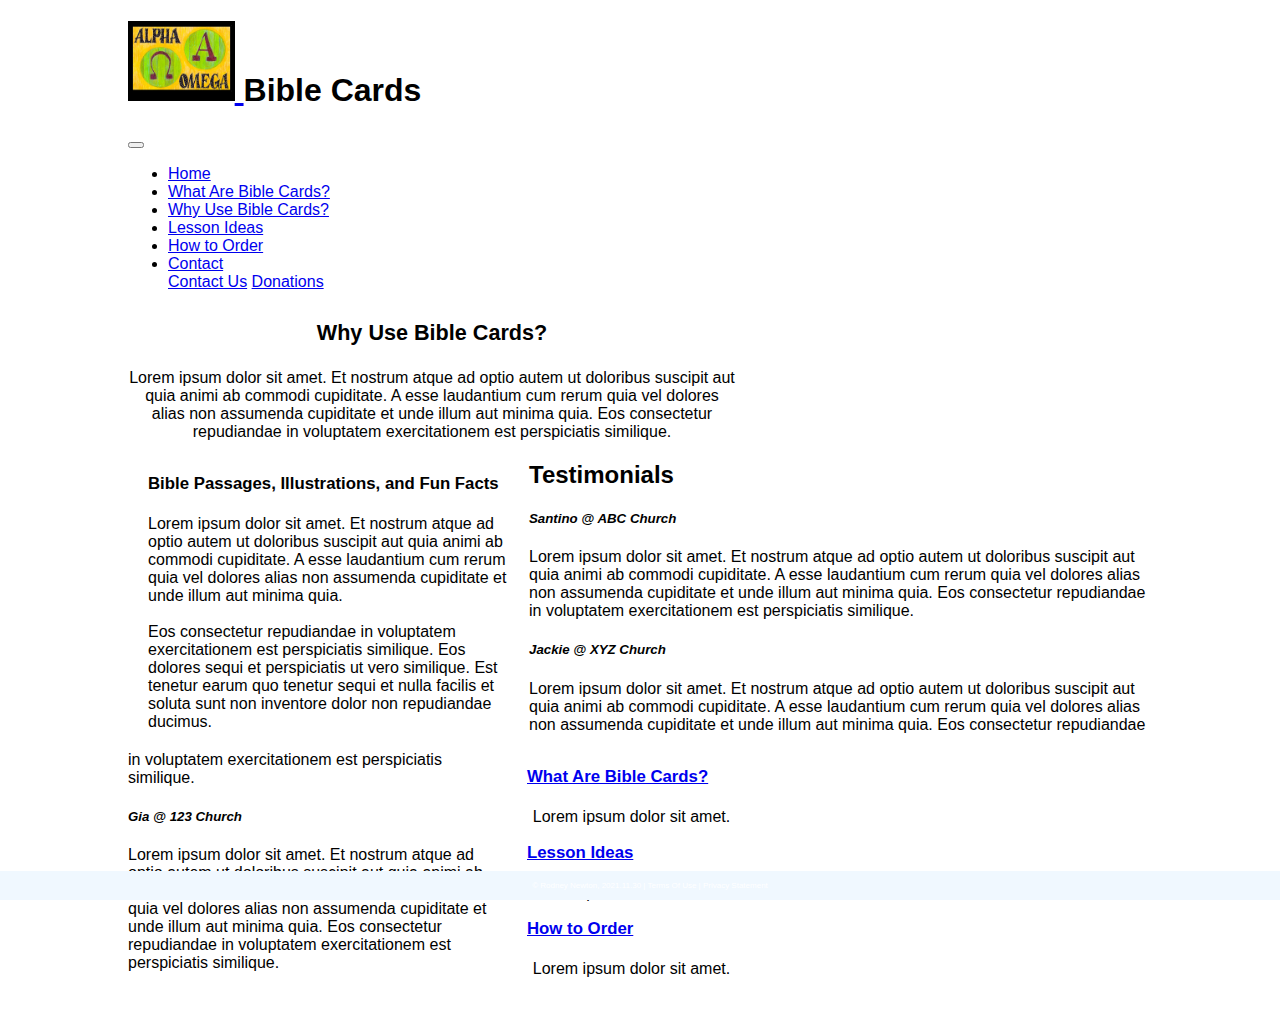
<file: whyusebiblecards.html>
<!DOCTYPE html>
<html lang="en">
<!-- DEVELOPER: Rodney Newton, IS117-101 -- 93569, Fall 2021 -->
<head>
    <meta charset="UTF-8">
    <title>BibleCards - Why Use Bible Cards?</title>
    <!-- CSS only -->
    <link href="https://cdn.jsdelivr.net/npm/bootstrap@5.0.2/dist/css/bootstrap.min.css"
          rel="stylesheet"
          integrity="sha384-EVSTQN3/azprG1Anm3QDgpJLIm9Nao0Yz1ztcQTwFspd3yD65VohhpuuCOmLASjC"
          crossorigin="anonymous">
    <link href="css/main.css" rel="stylesheet">

</head>
<body>
	<header>
<!--
		<h3>Celebrating our <em class="shadow">75<sup>th</sup></em> Year</h3>
-->
	</header>
<div class="container-fluid">
    <div class="row">
        <div class="row">
			<h1>
				<a href="index.html">
					<img src="images/01_FB_RG_Names_Jesus_1024.jpg" alt="Alpha and Omega" height="80">
				</a>
			Bible Cards
			<!-- <style="text-align:right">800.555.1212 -->
			</h1>
            <nav class="navbar navbar-expand-md
                    justify-content-start
                    bg-dark navbar-dark
                    col-12">

                <!-- Brand -->
                <!-- <a class="navbar-brand" href="index.html">Logo1</a> -->
                <!-- Responsive Button for the smaller menu -->
                <button class="navbar-toggler" type="button"
                        data-bs-toggle="collapse" data-bs-target="#collapsibleNavbar">
                    <span class="navbar-toggler-icon"></span>
                </button>
                <div class="collapse navbar-collapse" id="collapsibleNavbar">
                    <ul class="navbar-nav">
                        <!-- Links -->
                        <li class="nav-item">
                            <a class="nav-link" href="index.html">Home</a>
                        </li>
                        <li class="nav-item">
                            <a class="nav-link" href="whatarebiblecards.html">What Are Bible Cards?</a>
                        </li>
                        <li class="nav-item">
                            <a class="nav-link" href="whyusebiblecards.html">Why Use Bible Cards?</a>
                        </li>
                        <li class="nav-item">
                            <a class="nav-link" href="lessonideas.html">Lesson Ideas</a>
                        </li>
                        <li class="nav-item">
                            <a class="nav-link" href="howtoorder.html">How to Order</a>
                        </li>

                        <!-- Dropdown -->
                        <li class="nav-item dropdown">
                            <a class="nav-link dropdown-toggle" href="contact.html" id="navbardrop"
                               data-toggle="dropdown" role="button" data-bs-toggle="dropdown" aria-expanded="false">
                                Contact
                            </a>
                            <div class="dropdown-menu">
                                <a class="dropdown-item" href="contact.html">Contact Us</a>
                                <a class="dropdown-item" href="donations.html">Donations</a>
                            </div>
                        </li>
                    </ul>
                </div>
            </nav>
		<main>
				<h2><b>Why Use Bible Cards?</b></h2>
				<p>Lorem ipsum dolor sit amet. Et nostrum atque ad optio autem ut doloribus suscipit aut quia animi ab commodi cupiditate. A esse laudantium cum rerum quia vel dolores alias non assumenda cupiditate et unde illum aut minima quia. Eos consectetur repudiandae in voluptatem exercitationem est perspiciatis similique.</p>
			<section>
				<h3><b>Bible Passages, Illustrations, and Fun Facts</b></h3>
				Lorem ipsum dolor sit amet. Et nostrum atque ad optio autem ut doloribus suscipit aut quia animi ab commodi cupiditate. A esse laudantium cum rerum quia vel dolores alias non assumenda cupiditate et unde illum aut minima quia.
				</br>
				</br>
				Eos consectetur repudiandae in voluptatem exercitationem est perspiciatis similique. Eos dolores sequi et perspiciatis ut vero similique. Est tenetur earum quo tenetur sequi et nulla facilis et soluta sunt non inventore dolor non repudiandae ducimus.
<!--
 				</br>
				</br>
				Et consequatur nobis hic provident minus cum dolorum fugit quo unde nulla et nobis eligendi qui rerum consequuntur. Ab eaque omnis id consequatur odio et molestiae dolor. Est rerum aspernatur eum eveniet ratione ea nihil nisi hic natus iste id repudiandae fuga.
 				</br>
-->
				</br>
			</section>
			<aside>
				<div class="card">
					<div class="card-body">
						<h3 class="card-title"><a href="whatarebiblecards.html"><b>What Are Bible Cards?</b></a></h3>
						<p class="card-text">Lorem ipsum dolor sit amet.</p>
					</div>
				</div>
				<div class="card">
					<div class="card-body">
						<h3 class="card-title"><a href="lessonideas.html"><b>Lesson Ideas</b></a></h3>
						<p class="card-text">Lorem ipsum dolor sit amet.</p>
					</div>
				</div>
				<div class="card">
					<div class="card-body">
						<h3 class="card-title"><a href="howtoorder.html"><b>How to Order</b></a></h3>
						<p class="card-text">Lorem ipsum dolor sit amet.</p>
					</div>
				</div>
			</aside>
		</main>
	<h2><b>Testimonials</b></h2>
     <div class="card-group">
        <div class="card">
			<div class="card-body">
				<h5 class="card-title"><b><i>Santino @ ABC Church</i></b></h5>
				<p class="card-text">Lorem ipsum dolor sit amet. Et nostrum atque ad optio autem ut doloribus suscipit aut quia animi ab commodi cupiditate. A esse laudantium cum rerum quia vel dolores alias non assumenda cupiditate et unde illum aut minima quia. Eos consectetur repudiandae in voluptatem exercitationem est perspiciatis similique.</p>
			</div>
        </div>
        <div class="card">
			<div class="card-body">
				<h5 class="card-title"><b><i>Jackie @ XYZ Church</i></b></h5>
				<p class="card-text">Lorem ipsum dolor sit amet. Et nostrum atque ad optio autem ut doloribus suscipit aut quia animi ab commodi cupiditate. A esse laudantium cum rerum quia vel dolores alias non assumenda cupiditate et unde illum aut minima quia. Eos consectetur repudiandae in voluptatem exercitationem est perspiciatis similique.</p>
			</div>
        </div>
        <div class="card">
			<div class="card-body">
				<h5 class="card-title"><b><i>Gia @ 123 Church</i></b></h5>
				<p class="card-text">Lorem ipsum dolor sit amet. Et nostrum atque ad optio autem ut doloribus suscipit aut quia animi ab commodi cupiditate. A esse laudantium cum rerum quia vel dolores alias non assumenda cupiditate et unde illum aut minima quia. Eos consectetur repudiandae in voluptatem exercitationem est perspiciatis similique.</p>
			</div>
        </div>
	</div>
 <footer class="footer page-footer font-small ">
     <div class="container">
        <div class="row">
            <span class="text-muted">&copy; Rodney Newton, 2021.11.30 |  Terms Of Use  |  Privacy Statement</span>
        </div>
     </div>
  </footer>
</div>


    <!-- Javascript Bundle with Popper -->
<script src="https://cdn.jsdelivr.net/npm/bootstrap@5.0.2/dist/js/bootstrap.bundle.min.js"
        integrity="sha384-MrcW6ZMFYlzcLA8Nl+NtUVF0sA7MsXsP1UyJoMp4YLEuNSfAP+JcXn/tWtIaxVXM"
        crossorigin="anonymous">
</script>

</body>
</html>
</file>
<file: css/main.css>
/* DEVELOPER: Rodney Newton, IS117-101 -- 93569, Fall 2021 */

/* the styles for the elements */
html {
	background-color: white;
}
body {
	width: 90%;
	max-width: 1024px;
	font-family: Arial, Helvetica, sans-serif;
    font-size: 100%;
	margin-top: 0;
	margin-bottom: 5%;
	margin-right: auto;
	margin-left: auto;
/*
	width: 800px;
	border: 3px solid #931420;
	background-color: #fffded;
*/
}

/* the styles for the header */
header {
/*
	border-bottom: 3px solid #931420;
	padding-top: 1.5em;
	padding-bottom: 2em;
	background-image: -webkit-linear-gradient(
		30deg, #f6bb73 0%, #f6bb73 10%, white 50%, #f6bb73 95%, #f6bb73 100%);
 	background-image: -webkit-linear-gradient(
	    30deg, #f6bb73 0%, #fffded 30%, white 50%, #fffded 80%, #f6bb73 100%);
 */
}
header img {
	float: left;
	padding-right: 30px;
	padding-left: 30px;
/* 	padding-bottom: 1em;
 */
}
header h2 {
	font-size: 170%;
    text-align: center;
/*
	color: #800000;
 	text-indent: 30px;
 */
}
header h3 {
	font-size: 130%;
	font-style: italic;
/* 	text-indent: 30px;
 */
}
.shadow {
	text-shadow: 4px 4px 4px #800000;
}

/* the styles for the navigation menu */
#nav_menu ul {
	list-style-type: none;
	margin: 0;
	padding: 0;
	position: relative;
}
#nav_menu ul li {
	float: left;
}
#nav_menu ul li a {
    display: block;
    width: 160px;
    text-align: center;
    padding: 1em 0;
    text-decoration: none;
    background-color: #800000;
    color: white;
    font-weight: bold;
}
#nav_menu a.current {
	color: yellow;
}
#nav_menu ul ul {
    display: none;
    position: absolute;
    top: 100%;
}
#nav_menu ul ul li {
	float: none;
}
#nav_menu ul li:hover > ul {
	display: block;
}
#nav_menu > ul::after {
    content: "";
    clear: both;
    display: block;
}

 /*the styles for the main section */
main {
	width: 59.375%;
	clear: left;
/*
	padding-right: 30px;
	padding-left: 30px;
*/
}
a:hover, a:focus {
/*
	font-style: italic;
*/
}

main h1 {
	font-size: 150%;
	text-align: center;
/*
	border: 3px double #931420;
 	border-top: 3px solid #931420;
	border-bottom: 3px solid #931420;
	border-right: 3px solid #931420;
	border-left: 3px solid #931420;
 
	border-radius: 10px;
	box-shadow: 5px 5px 0 0;
	padding-top: .3em;
	padding-bottom: .3em;
	background-color: white;
*/
}

main h2 {
	font-size: 135%;
	padding-top: .5em;
	padding-bottom: .25em;
	text-align: center;
	font-style: strong;
}
main h3 {
	font-size: 105%;
	padding-bottom: .25em;
}
main p {
	text-align: center;
}

/* the styles for the section section */
section {
	width: 59.375%;
	float: left;
	padding-right: 20px;
	padding-left: 20px;
	padding-bottom: 20px;
}
section h1 {
	font-size: 150%;
	padding-top: .5em;
	padding-bottom: .25em;
	margin-top: 0;				/* You need to explicitly set the top and bottom margins of this element to 0 because they’re set to .67 ems in the normalize.css style sheet */
	margin-bottom: 0;
}
section h2 {
	font-size: 130%;
/*
	color: #800000;
*/
	padding-top: .5em;
	padding-bottom: .25em;
}
section p {
	padding-bottom: .5em;
}
section blockquote {
	padding-right: 2em;
	padding-left: 2em;
	font-style: italic;
}
section ul {
	list-style-type: circle;
	padding-bottom: .25em;
	padding-left: 1.25em;
}
section li {
	padding-bottom: .35em;
}

/* the styles for the article section */
article {
	padding-top: .5em;
	padding-bottom: .5em;
/*
	border-top: 2px solid #800000;
	border-bottom: 2px solid #800000;
*/
}
article img {
	float: right;
	margin: 1em 0 1em 1em;
	border: 1px solid black;
/*
	margin-top: 1;
	margin-bottom: 1;
	margin-left: 1;
*/
}
article h2 {
	padding: 0;
}
article h3 {
	font-size: 105%;
	padding-bottom: .25em;
}

/* the styles for the aside section */
aside {
	width: 34.375%;
	float: right;
	padding-left: 20px;
	padding-bottom: 20px;
}
aside img {
/*
	padding-top: .5em;
*/
	padding-bottom: 1em;
}
aside h2 {
	font-size: 130%;
/*
	color: #800000;
*/
	padding-top: .5em;
	padding-bottom: .25em;
}
aside h3 {
	font-size: 105%;
	padding-bottom: .25em;
}

/* the styles for the footer */
.footer {
    position: fixed;
    left: 0;
    bottom: 0;
    width: 100%;
    background-color: aliceblue;
    color: white;
    text-align: center;
    padding: 10px;
    font-size: 0.5rem;
}
</file>
